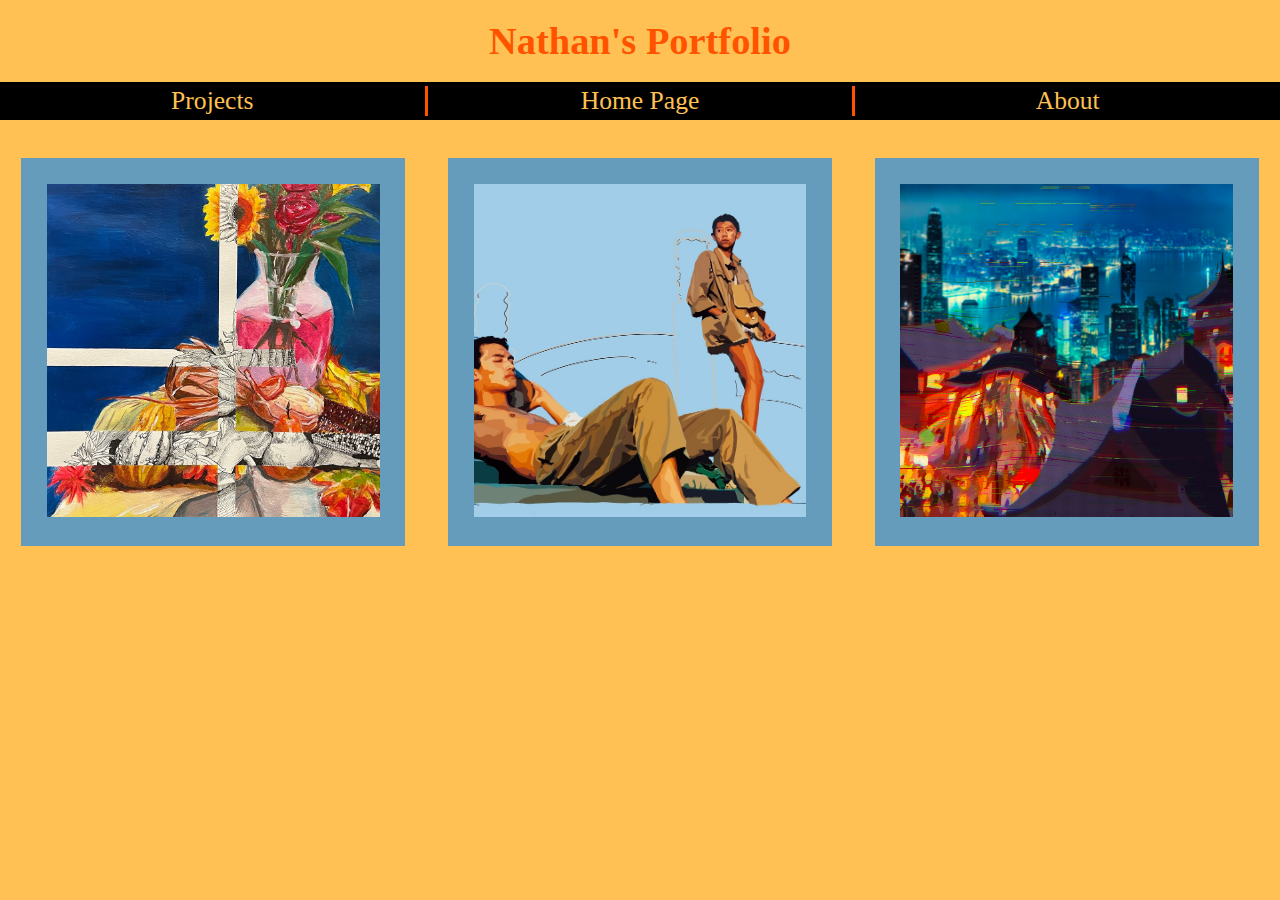
<file: index.html>
<!DOCTYPE html>
<html lang="en">
<head>
  <meta charset="UTF-8">
  <meta name="viewport" content="width='device-width', initial-scale=1.0">
  <link rel="stylesheet" type="text/css" href="css/home.css">
  <title>My Mini Games</title>
</head>
<body>
  <div class="header">
	  <h1 class="title">Nathan's Portfolio</h1>
	  <div class="navbar">
		  <ul>
			  <li><a href="projects.html">Projects</a></li>
			  <li><a href="index.html">Home Page</a></li>
			  <li><a href="about.html">About</a></li>
		  </ul>
	  </div>
  </div>
  
  <div class="box">
	  <div class="item">
	  	<img src="img/home/WechatIMG52 copy.jpeg" />
	  </div>
	<div class="item">
		<img src="img/home/WechatIMG10 copy.jpeg" />
	</div>
	<div class="item">
		<img src="img/home/WechatIMG11 copy.png" />
	</div>
	
  </div>
</body>
</html>
</file>
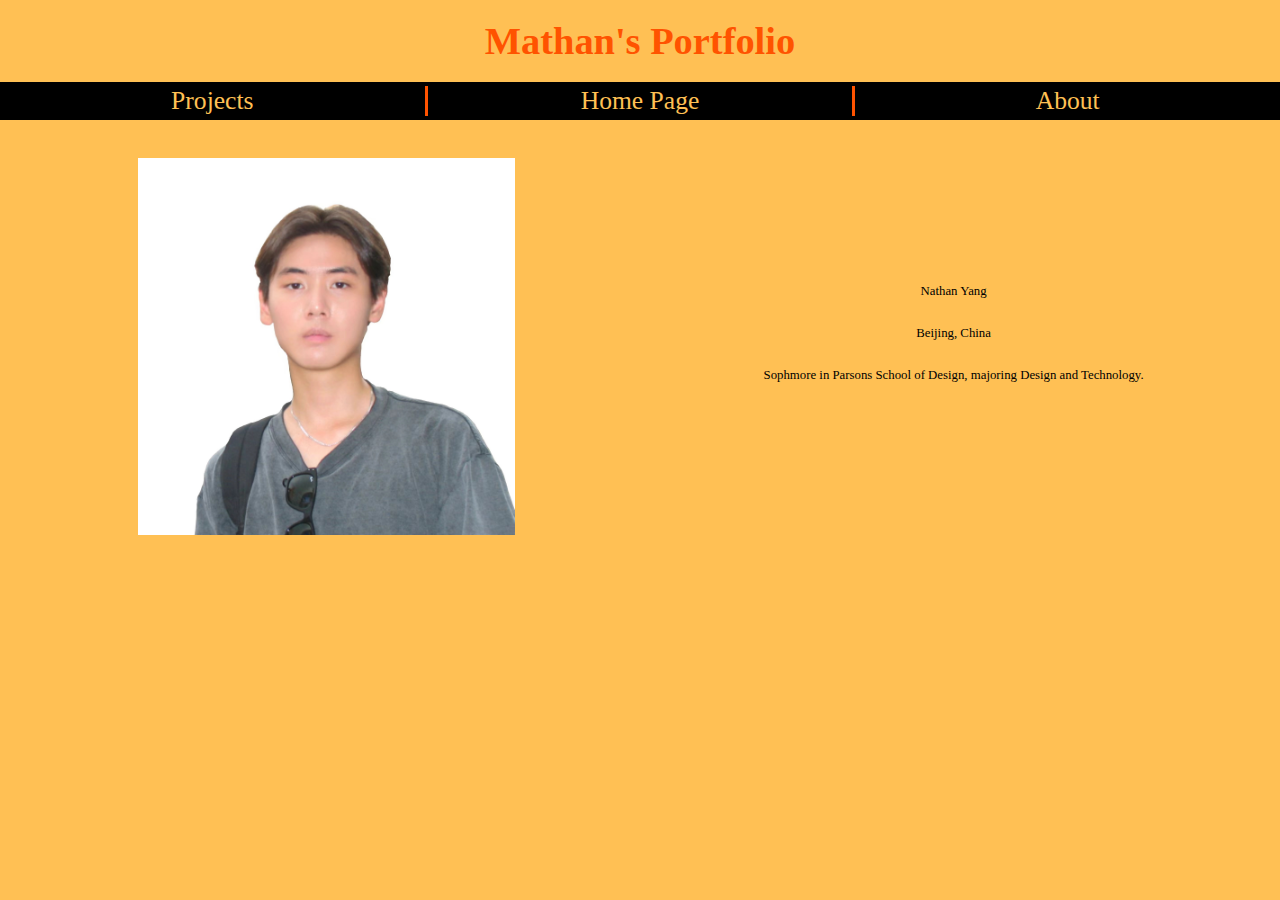
<file: about.html>
<!DOCTYPE html>
<html lang="en">
<head>
  <meta charset="UTF-8">
  <meta name="viewport" content="width='device-width', initial-scale=1.0">
  <link rel="stylesheet" type="text/css" href="css/about.css">
  <title>My Mini Games</title>
</head>
<body>
  <div class="header">
	  <h1 class="title">Mathan's Portfolio</h1>
	  <div class="navbar">
		  <ul>
			  <li><a href="projects.html">Projects</a></li>
			  <li><a href="index.html">Home Page</a></li>
			  <li><a href="about.html">About</a></li>
		  </ul>
	  </div>
  </div>
  
  <div class="box">
	  <div class="item">
		  <img src="img/about/WechatIMG37.jpg" />
	  </div>
	  <div class="item">
	  		<p>Nathan Yang</p>
			<p>Beijing, China</p>
			<p>Sophmore in Parsons School of Design, majoring Design and Technology.</p>
	  </div>
  </div>
</body>
</html>
</file>
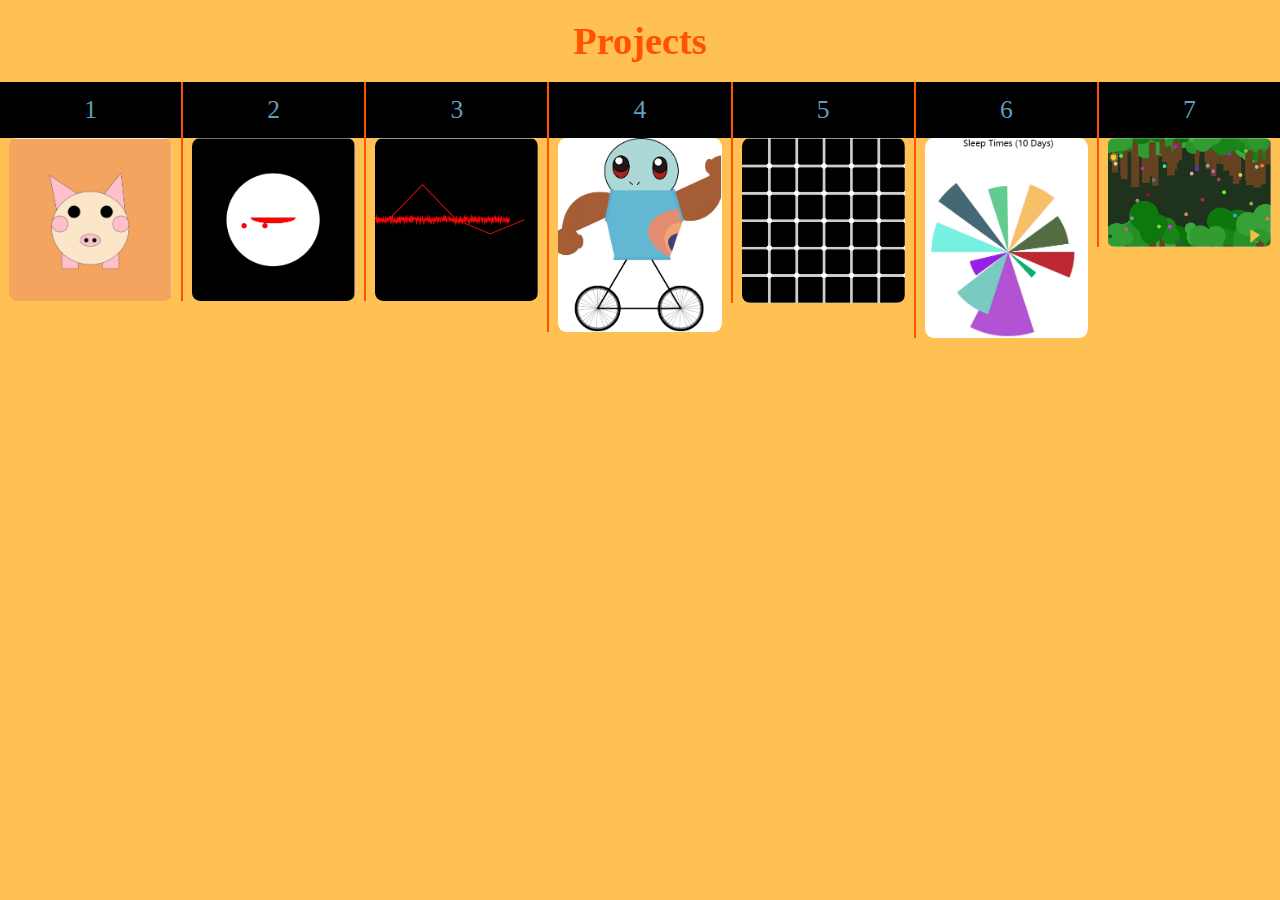
<file: projects.html>
<!DOCTYPE html>
<html lang="en">
<head>
  <meta charset="UTF-8">
  <meta name="viewport" content="width='device-width', initial-scale=1.0">
  <link rel="stylesheet" type="text/css" href="css/projects.css">
  <title>My Mini Games</title>
</head>
<body>
	<div class="header">
		  <h1 class="title">Projects</h1> 
	</div>
  <div class="assignment-container">
	  <div class="item">
		  <a href="assignment1.html"><p>1</p></a>
		  <a href="assignment1.html" class="assignment-item">
		    <img src="img/1.png" alt="Assignment 1 Image" class="assignment-image">
		  </a>
	  </div>
    <div class="item">
		 <a href="assignment2.html"><p>2</p></a>
		<a href="assignment2.html" class="assignment-item">
		  <img src="img/2.png" alt="Assignment 2 Image" class="assignment-image">
		</a>
	</div>
   <div class="item">
	    <a href="assignment3.html"><p>3</p></a>
	   <a href="assignment3.html" class="assignment-item">
	     <img src="img/3.png" alt="Assignment 3 Image" class="assignment-image">
	   </a>
   </div>
    <div class="item">
		 <a href="assignment4.html"><p>4</p></a>
		<a href="assignment4.html" class="assignment-item">
		  <img src="img/4.png" alt="Assignment 4 Image" class="assignment-image">
		</a>
	</div>
   <div class="item">
	    <a href="assignment5.html"><p>5</p></a>
	   <a href="assignment5.html" class="assignment-item">
	     <img src="img/5.png" alt="Assignment 5 Image" class="assignment-image">
	   </a>
   </div>
  <div class="item">
	   <a href="assignment6.html"><p>6</p></a>
	  <a href="assignment6.html" class="assignment-item">
	    <img src="img/6.png" alt="Assignment 6 Image" class="assignment-image">
	  </a>
  </div>
  <div class="item">
	   <a href="assignment7.html"> <p>7</p></a>
	  <a href="assignment7.html" class="assignment-item">
	    <img src="img/7.png" alt="Assignment 7 Image" class="assignment-image">
	  </a>
  </div>
  </div>

</body>
</html>
</file>
<file: css/home.css>
*{
	padding: 0px;
	margin: 0px;	
}
body{
	background-color: #ffc054;
}
.header h1{
	color: #ff5300;
	text-align: center;
	font-size: 3vw;
	margin: 1.5vw 0px;
}
.navbar{
	width: 100%;
	background-color: #000;
}
.navbar ul{
	display: flex;
	flex-direction: row;
	justify-content: center;
	list-style: none;
}
.navbar ul li{
	flex: 1;
	text-align: center;
	margin: 0.3vw 0px;
	border-left: 3px solid #ff5300;
}
.navbar ul li:first-child{
	border-left: 0px;
}
.navbar ul li a{
	text-decoration: none;
	color: #ffc054;
	font-size: 2vw;
}

.box{
	display: flex;
	flex-direction: row;
	justify-content: space-around;
	margin:3vw 0px;
}
.box .item{
	width: 30%;
	background-color: #659cbb;
	/* display: flex;
	justify-content: center;
	align-items: center; */
}
.box .item img{
	width: 26vw;
	height: 26vw;
	padding: 2vw;
	object-fit: cover;
}
</file>
<file: css/about.css>
*{
	padding: 0px;
	margin: 0px;	
}
body{
	background-color: #ffc054;
}
.header h1{
	color: #ff5300;
	text-align: center;
	font-size: 3vw;
	margin: 1.5vw 0px;
}
.navbar{
	width: 100%;
	background-color: #000;
}
.navbar ul{
	display: flex;
	flex-direction: row;
	justify-content: center;
	list-style: none;
}
.navbar ul li{
	flex: 1;
	text-align: center;
	margin: 0.3vw 0px;
	border-left: 3px solid #ff5300;
}
.navbar ul li:first-child{
	border-left: 0px;
}
.navbar ul li a{
	text-decoration: none;
	color: #ffc054;
	font-size: 2vw;
}

.box{
	display: flex;
	flex-direction: row;
	flex-wrap: nowrap;
	justify-content: center;
	align-items: center;
	margin:3vw 0px;
}
.box .item{
	width: 49%;
	display: flex;
	justify-content: center;
	flex-direction: column;
	align-items: center;
}
.box .item p{
	margin-bottom: 3vh;
	font-size: 1vw;
	
}
.box .item img{
	width: 60%;
}
</file>
<file: css/projects.css>
*{
	padding: 0px;
	margin: 0px;	
}
body{
   background-color: #ffc054;
}
.header h1{
	color: #ff5300;
	text-align: center;
	font-size: 3vw;
	margin: 1.5vw 0px;
}

/* 整体容器样式 */
.assignment-container {
  display: flex;
  flex-wrap: nowrap;
  justify-content: space-between;
  align-items: flex-start;
  
}
.assignment-container .item{
	width: 15%;
	border-left:2px solid #ff5300 ;

}
.assignment-container .item:first-child{
	border-left: 0px;
}
.assignment-container .item img{
	width: 90%;
	border-radius: 5%;
}
.assignment-container .item p{
	background-color: #000;
	color: #659cbb;
	text-align: center;
	font-size: 2vw;
	padding: 1vw 0px;
	
}
.assignment-container .item a{
	text-decoration: none;
}
.assignment-item{
	display: flex;
	justify-content: center;
	
}
</file>
